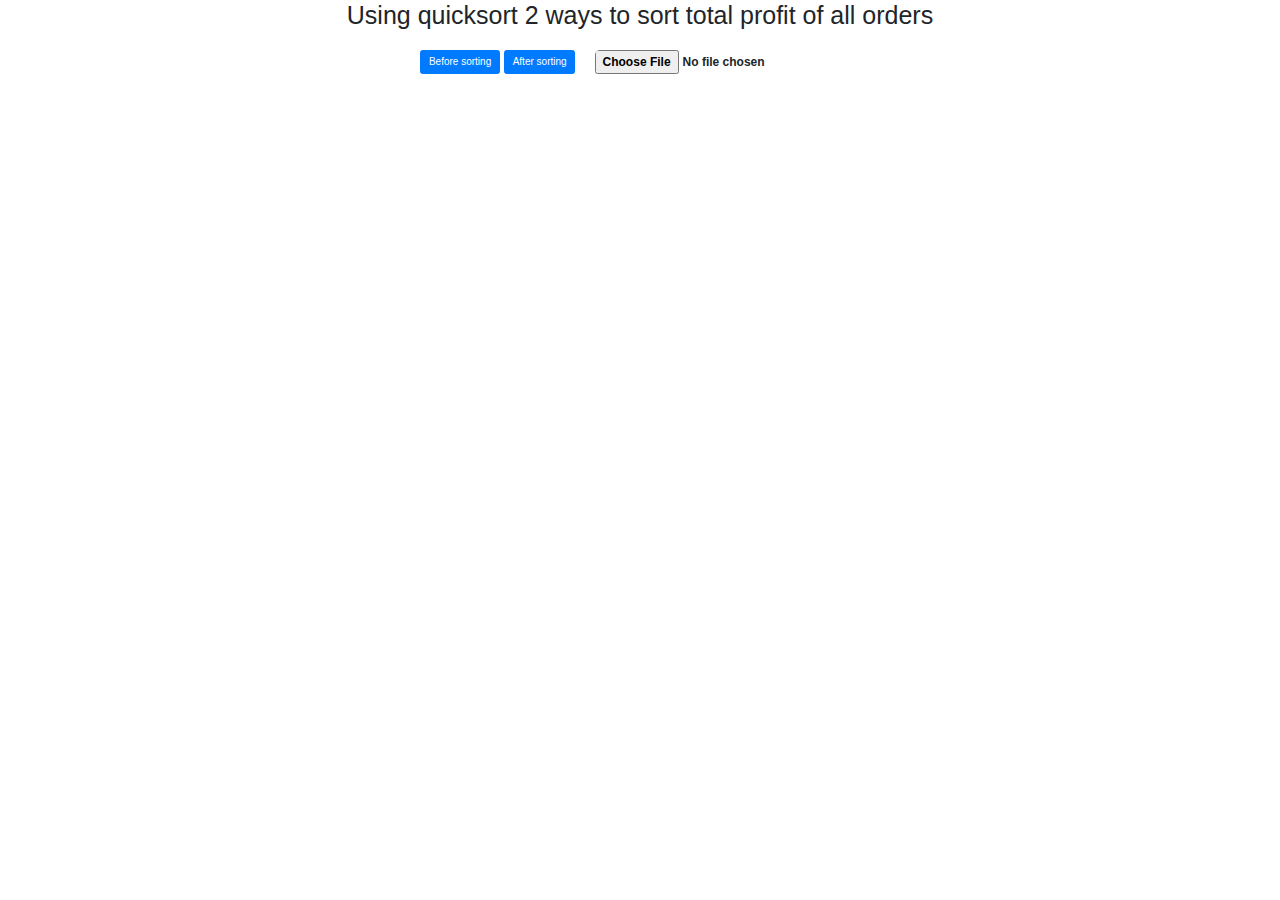
<file: task3/index.html>
<!DOCTYPE html>
<html lang="en">

<head>
  <meta charset="UTF-8">
  <meta name="viewport" content="width=device-width, initial-scale=1.0">
  <title>Sorting</title>
  <link rel="stylesheet" href="https://stackpath.bootstrapcdn.com/bootstrap/4.5.2/css/bootstrap.min.css">
  <link rel="stylesheet" href="https://stackpath.bootstrapcdn.com/bootstrap/4.5.2/js/bootstrap.min.js">
  <link href="https://fonts.googleapis.com/css2?family=Audiowide&display=swap" rel="stylesheet">
  <link rel="stylesheet" href="./style.css">
</head>

<body>
  <div style="text-align: center" style="margin:20rem">
    <h1 class="title">Using quicksort 2 ways to sort total profit of all orders</h1>
    <button type="button" class="btn btn-primary" onclick="beforeSort()">Before sorting</button>
    <button type="button" class="btn btn-primary" onclick="afterSort()">After sorting</button>
    <input type="file" class="box_upload" id="upload" value="Upload file output" />
  </div>
  <table id="data" class="table table-dark table-striped " align="center", border="1px"></table>
  <script src="script.js"></script>
</body>

</html>
</file>
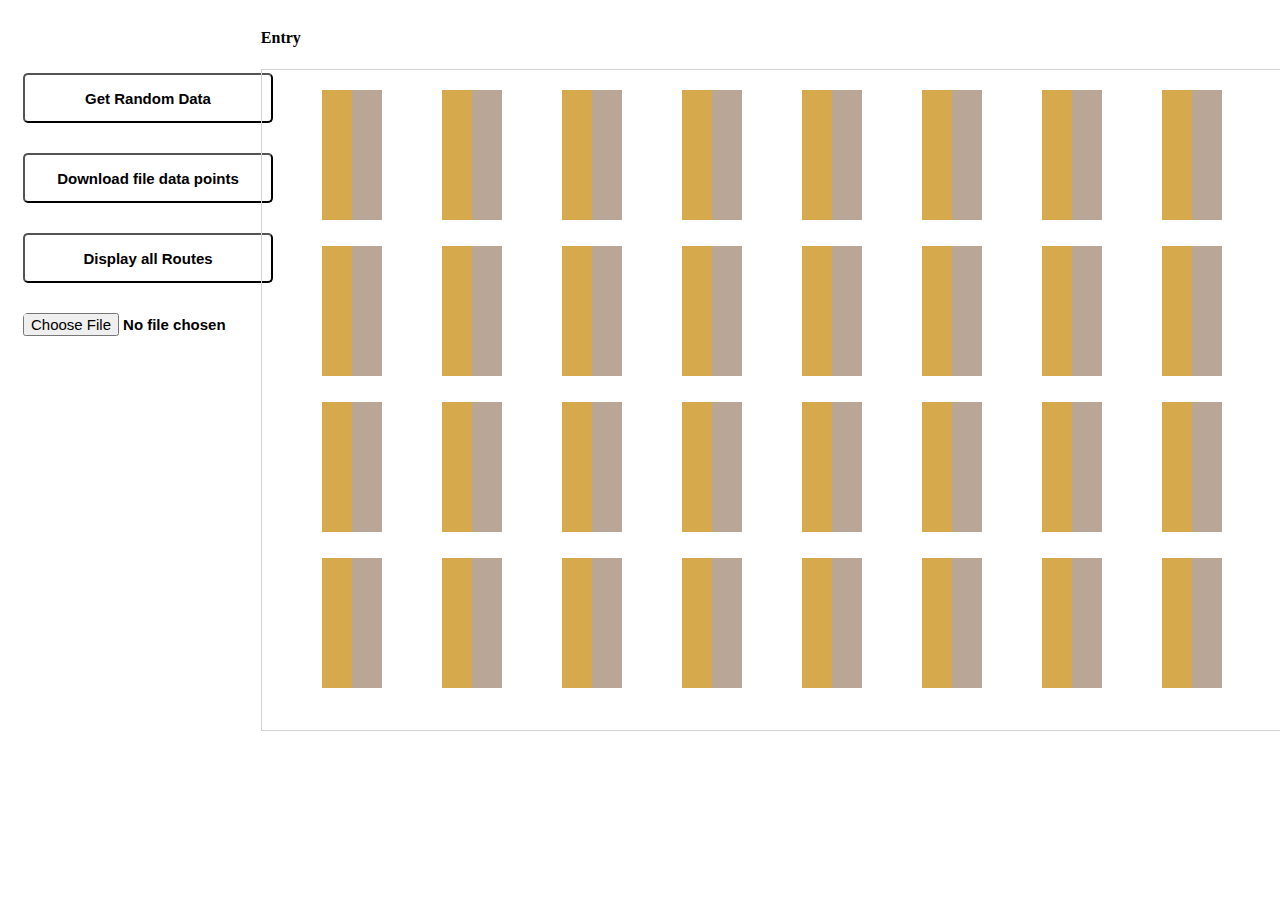
<file: task1/depot.html>
<!DOCTYPE html>
<html lang="en">
  <head>
    <meta charset="UTF-8" />
    <meta name="viewport" content="width=device-width, initial-scale=1.0" />
    <link rel="stylesheet" type="text/css" href="./style.css" />
    <title>DEPOT</title>
  </head>
  <body>
    <div class="button">
      <input type='button' class="box getPlace" value="Get Random Data" onclick="getRandomData()"></input><br>
      <input type="button" class="box downloadDemands" id="dwn-dd" value="Download file data points"/><br>
      <input type='button' class="box display" value="Display all Routes" onclick="displayPath()"></input><br>
      <input type="file" class="box upload" id="upload" value="Upload file output"/><br>
    </div>
    <div id="entry" class="canvas"><h4 class="title">Entry</h4>
      <canvas
      id="myCanvas"
      width="1260"
      height="660"
      style="border: 1px solid #d3d3d3"
      >
      Your browser does not support the HTML5 canvas tag.</canvas
      >
    </div>
    

    <script src="sript.js">
      
    </script>
  </body>
</html>
</file>
<file: task3/style.css>
html {
  font-size: 62.5%;
}

body {
  font-size: 1.6rem;
}

#map {
  height: 85vh;
  /* width: 65%; */
}

h2 {
  text-align: center;
}

.box {
  background-color: white;
  width: 20rem;
  height: 5rem;
  margin-left: 1.5rem;
  margin-bottom: 2rem;
  border-radius: 0.5rem;
  border-width: 0.1rem;
  font-size: 1.2rem;
  font-weight: bold;
  cursor: pointer;
}
.button_container {
  margin: 1.5rem;
}

.box_button {
  background-color: white;
  width: 12rem;
  height: 4rem;
  border-radius: 0rem;
  border-width: 0.1rem;
  font-size: 1.5rem;
  text-transform: uppercase;
  cursor: pointer;
}

.box_button:focus {
  background-color: rgb(0, 132, 255);
  color: #f3f3f3;
  font-weight: bold;
}

.box_button:hover {
  background-color: rgb(0, 132, 255);
  color: #f3f3f3;
}

.box_upload {
  width: 25rem;
  height: 5rem;
  margin: 1.5rem;
  border-radius: 0.5rem;
  font-size: 1.2rem;
  font-weight: bold;
  cursor: pointer;
}

.box:hover {
  background-color: rgb(0, 132, 255);
  color: #f3f3f3;
}

.loader1 {
  display: inline-block;
  border: 5px solid #f3f3f3; /* Light grey */
  border-top: 5px solid #3498db; /* Blue */
  border-radius: 50%;
  width: 20px;
  height: 20px;
  animation: spin 2s linear infinite;
}

.loader2 {
  display: inline-block;
  border: 5px solid #f3f3f3; /* Light grey */
  border-top: 5px solid #3498db; /* Blue */
  border-radius: 50%;
  width: 20px;
  height: 20px;
  animation: spin 2s linear infinite;
}

@keyframes spin {
  0% {
    transform: rotate(0deg);
  }
  100% {
    transform: rotate(360deg);
  }
}

.left {
  width: 40%;
  
}

.right {
  width: 60%;
  /* float: left; */
  /* margin-right: auto; */
  /* float: right; */
}

.split {
  /* display: inline-block; */
  /* margin: 0; */
  float: left;
}

.veh_container {
  margin: 1.5rem;
}
</file>
<file: task1/style.css>
html{
  font-size: 62.5%;
}

body{
  font-size: 1.6rem;
}

.title{
  /* text-align: center; */
}

.canvas{
  width: 80%;
  float: right;
}

.button{
  width: 20%;
  margin-top: 5rem;
  float: left;
}

.box{
  background-color: white;
  width: 25rem;
  height: 5rem;
  margin: 1.5rem;
  border-radius: 0.5rem;
  font-size: 1.5rem;
  font-weight: bold;
  cursor: pointer;
}

.box:hover {
  background-color: rgb(0, 132, 255);
  color: #f3f3f3;
}
</file>
